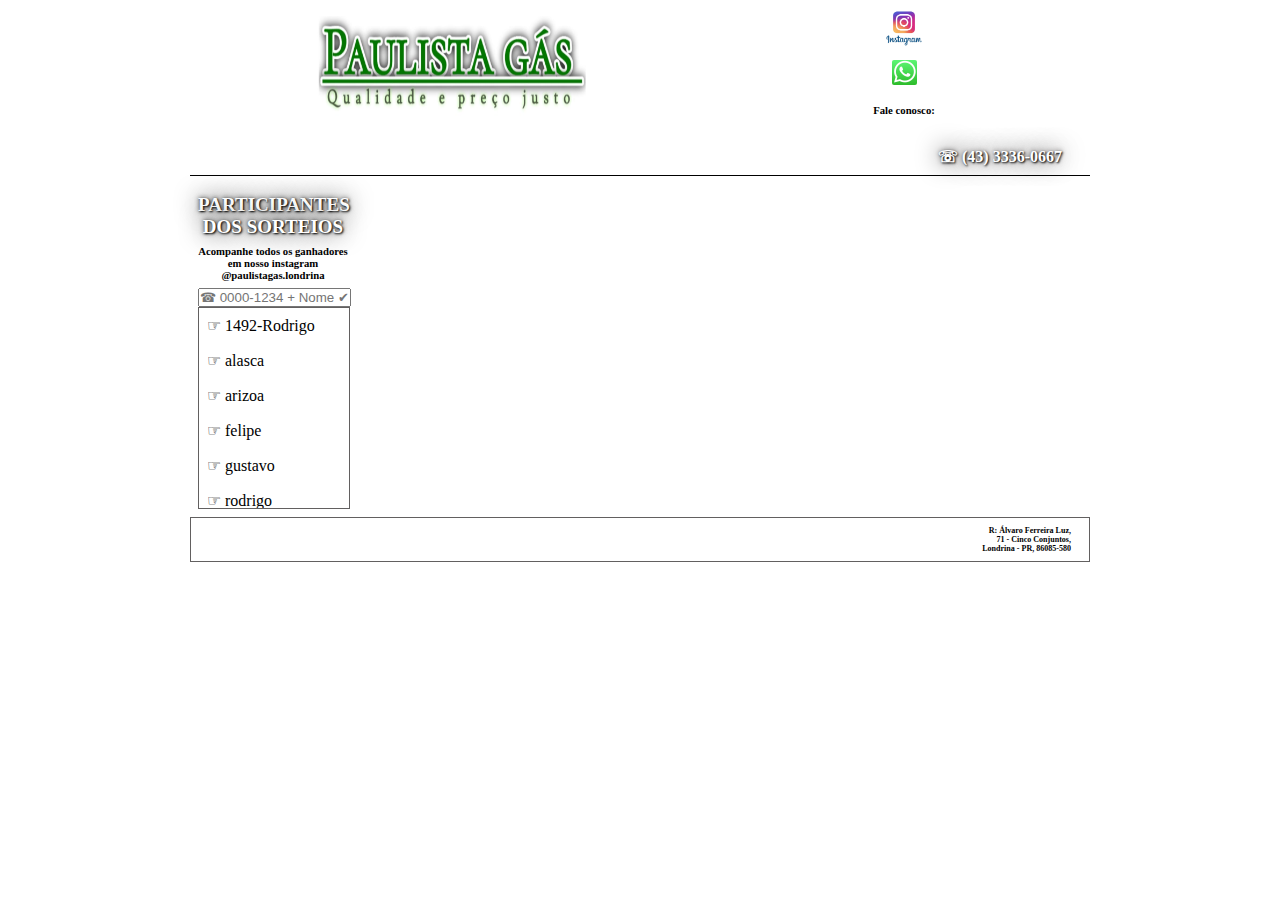
<file: index.html>
<!DOCTYPE html>
<html lang="en">

<head>
  <meta name="viewport" content="width=device-width, initial-scale=1.0">
  <meta charset="UTF-8">
  <meta http-equiv="X-UA-Compatible" content="IE=edge">
  <meta name="viewport" content="width=device-width, initial-scale=1.0">
  <meta name="description" content="Gás de cozinha Londrina, qualidade e preço justo">
  <title>Paulista gás</title>
  <link rel="stylesheet" href="style.css">

</head>

<body>
  <header>
    <img src="paulista.jpeg" alt="Paulista" width="290" height="100">
    <nav>
      <a class="img-contato1" href="https://instagram.com/paulistagas.londrina?igshid=YmMyMTA2M2Y=" target="_blank">
        <img class="img-contato1" src="instagram.jpg" width="70" alt="" title="" /></a>
      <a class="img-contato1" href="https://wa.me/+5543999021492" target="_blank">
        <img class="img-contato" src="whats.png" width="25" alt="" title="" /></a>
        <h6>Fale conosco:</h6>
    </nav>
  </header>
  <h4> ☏ (43) 3336-0667 </h4>
  <main>
    <div class="conteiner01">
      <h1>PARTICIPANTES<br>DOS SORTEIOS
      </h1>
      <h6>Acompanhe todos os ganhadores em nosso instagram @paulistagas.londrina</h6>

      <input id="pesquisa" type="Text" class="input-1" placeholder="☎ 0000-1234 + Nome ✔" required>
      <ul id="lista"></ul>
      <script>
        <!-- ESCREVER OS NOMES DOS PARTICIPATES -->
        paises = ["☞ 1492-Rodrigo", "☞ alasca", "☞ arizoa", "☞ felipe", "☞ gustavo", "☞ rodrigo", "☞ paulista", "alasca", "arizoa", "felipe", "gustavo", "rodrigo", "paulista"
          , "alasca", "arizoa", "felipe", "gustavo", "rodrigo", "paulista", "alasca", "arizoa", "felipe", "gustavo", "rodrigo", "paulista"
          , "alasca", "arizoa", "felipe", "gustavo", "rodrigo", "paulista", "alasca", "arizoa", "felipe", "gustavo", "rodrigo", "paulista"
          , "alasca", "arizoa", "felipe", "gustavo", "rodrigo", "paulista", "alasca", "arizoa", "felipe", "gustavo", "rodrigo", "paulista"
          , "alasca", "arizoa", "felipe", "gustavo", "rodrigo", "paulista", "alasca", "arizoa", "felipe", "gustavo", "rodrigo", "paulista"
          , "alasca", "arizoa", "felipe", "gustavo", "rodrigo", "paulista", "alasca", "arizoa", "felipe", "gustavo", "rodrigo", "paulista"
          , "alasca", "arizoa", "felipe", "gustavo", "rodrigo", "paulista", "alasca", "arizoa", "felipe", "gustavo", "rodrigo", "paulista"
          , "alasca", "arizoa", "7435-Felipe", "gustavo", "rodrigo", "paulista", "alasca", "arizoa", "felipe", "gustavo", "rodrigo", "paulista"
          , "alasca", "arizoa", "felipe", "gustavo", "rodrigo", "paulista", "alasca", "arizoa", "felipe", "gustavo", "rodrigo", "paulista"
          , "alasca", "arizoa", "felipe", "gustavo", "rodrigo", "paulista", "alasca", "arizoa", "felipe", "gustavo", "rodrigo", "paulista"
          , "alasca", "arizoa", "felipe", "gustavo", "rodrigo", "paulista", "alasca", "arizoa", "felipe", "gustavo", "rodrigo", "paulista"
          , "alasca", "arizoa", "felipe", "gustavo", "Rodrigo1492", "paulista", "alasca", "arizoa", "felipe", "gustavo", "rodrigo", "paulista"
        ]





        t = ""
        for (i in paises) {
          t += "<li>" + paises[i] + "</li>"
          paises[i] = paises[i].toLowerCase()
        }
        lista.innerHTML = t
        pesquisa.onkeyup = function (e) {
          t = this.value
          r = new RegExp(t, "g")
          for (i in paises) {
            if (paises[i].match(r))
              lista.children[i].removeAttribute("style")
            else
              lista.children[i].style.display = "none"
          }
        }
      </script>
  </main>
  <footer>
    <h6>  R: Álvaro Ferreira Luz,<br> 71 - Cinco Conjuntos,<br> Londrina - PR, 86085-580</h6>
  </footer>




</body>

</html>
</file>
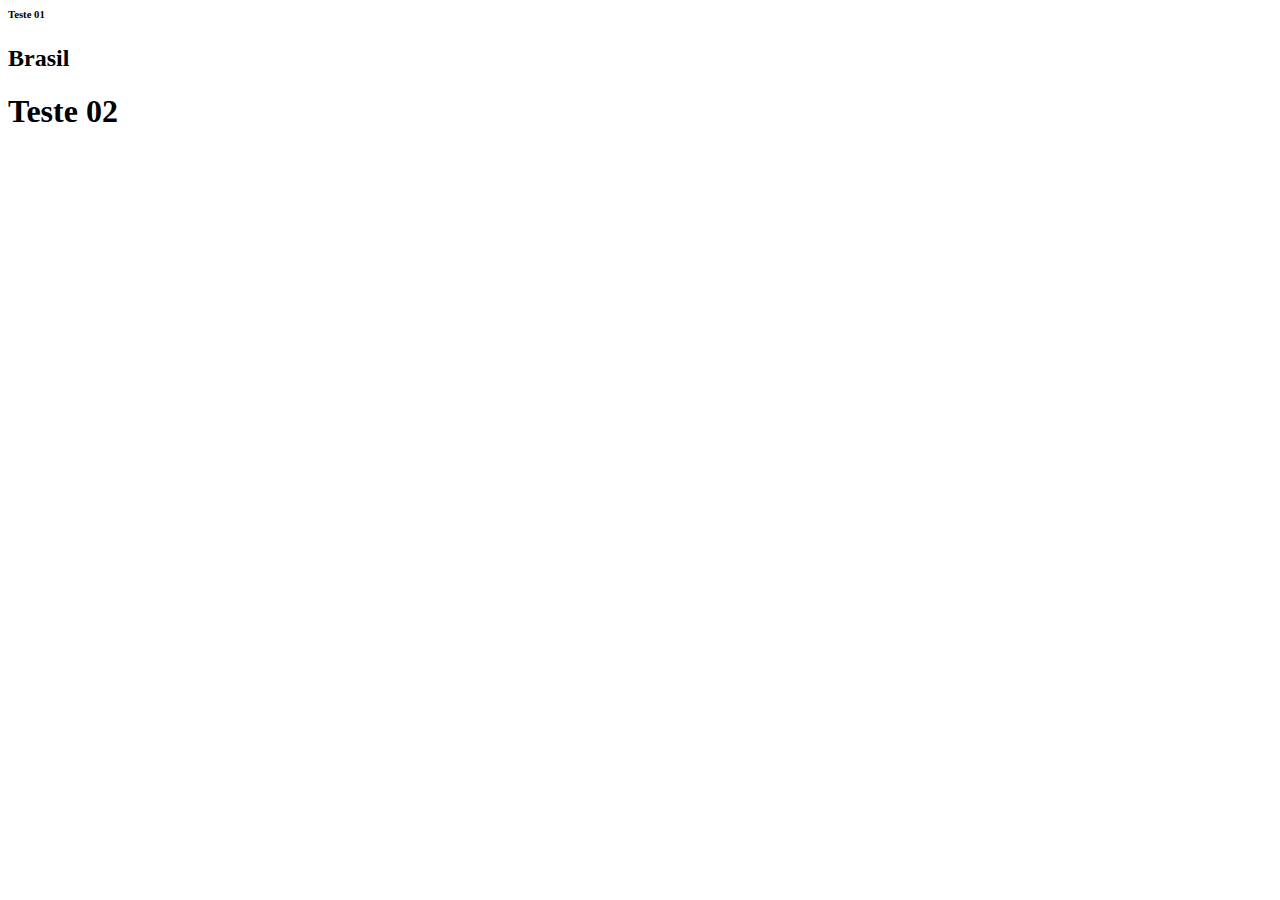
<file: Paulistagas/index.html>
<html lang="en">
<head>
    <meta charset="UTF-8">
    <meta http-equiv="X-UA-Compatible" content="IE=edge">
    <meta name="viewport" content="width=device-width, initial-scale=1.0">
    <title>Document</title>
</head>
<body>
    <h6>Teste 01
    </h6>
    <h2>Brasil</h2>
    <h1>Teste 02</h1>
</body>
</html>
</file>
<file: style.css>
*{
  margin: 0;
  padding:8px;
  }

body {
  background-color: white;
  width: 100vw;
  height: 100vh;
  min-width: 320px;
  max-width: 900px;
  border: black;
  margin: auto;
  padding: 0px;

}

main {
 margin-block-start: 0px;
 border-top: 0.2px solid black;
 padding: 0;
 flex-direction: row;
 display: flex;
 gap: 600px ;
 min-width: 320px;
 max-width: 900px;

}
main h6 {
  width: 150px;
  text-align: center;
  padding: 0;
  margin: 7px 0px 7px 0;
}

footer {
  border: 0.4px solid rgb(98, 96, 96);
  align-items: center;
  font-size: 12px;  
  
}

footer h6 {
text-align: right; 
align-items: center;
margin: 0 10px 0 0;
padding: 0;
}

header {
  display: flex;
  flex-direction: row;
  align-items: center;
  justify-content: space-around;
  padding: 0px;
  min-width: 0px;
  max-width: 900px;
  margin-bottom: 15px;
}

header img {
  min-width: 0px;
  max-width: 900px;
  border-radius: 10px;
}

header nav {
  justify-content: space-around;
  flex-direction: column;
  min-width: 0px;
  max-width: 900px;
  display: flex;
}

ul {
  min-width: 0px;
  max-width: 900px;
  font-size: 16px;
  width: 150px;
  overflow: hidden;
  overflow: scroll;
  height: 200px;
  border: 0.4px solid rgb(98, 96, 96);
  padding: 0;
}

.input-1 {
  min-width: 0px;
  max-width: 900px;
  width: 149px;
  padding: 0;
}

h4 {
  color: white;
  text-shadow: 1px 1px 2px black, 0 0 25px black, 0 0 5px rgb(88, 85, 85);
  text-align: right;
  margin: 0 20px 1px 0;
}

h1 {
  color: white;
  text-shadow: 1px 1px 2px black, 0 0 25px black, 0 0 5px rgb(46, 47, 46);
  font-size: 19px;
  margin: 10px 0 0 0;
  width: 150px;
  text-align: center;
  padding: 0;

}
nav h6 {
  width: 150px;
  text-align: center;
  padding: 0;
  margin: 7px 0px 7px 0;
}

nav {
  min-width: 0px;
  max-width: 900px;
  align-items: center;
  padding: 0;
}
.img-contato1 {
  padding: 0;
}

.div1 {
  width: 100px;
  height: 100px;
  border: 1px solid blue;
  padding: 0;
  margin: 15px 0 0 0;
  
}
.div2 {
  width: 100px;
  height: 100px;
  border: 1px solid blue;
  padding: 0;
  margin: 15px 0 0 0;
  
}
.div3 {
  width: 100px;
  height: 100px;
  border: 1px solid blue;
  padding: 0;
  margin: 15px 0 0 0;
  
}
.img-anuncio {
  float: right;
}

.conteiner1 {
  padding: 0;
}
</file>
